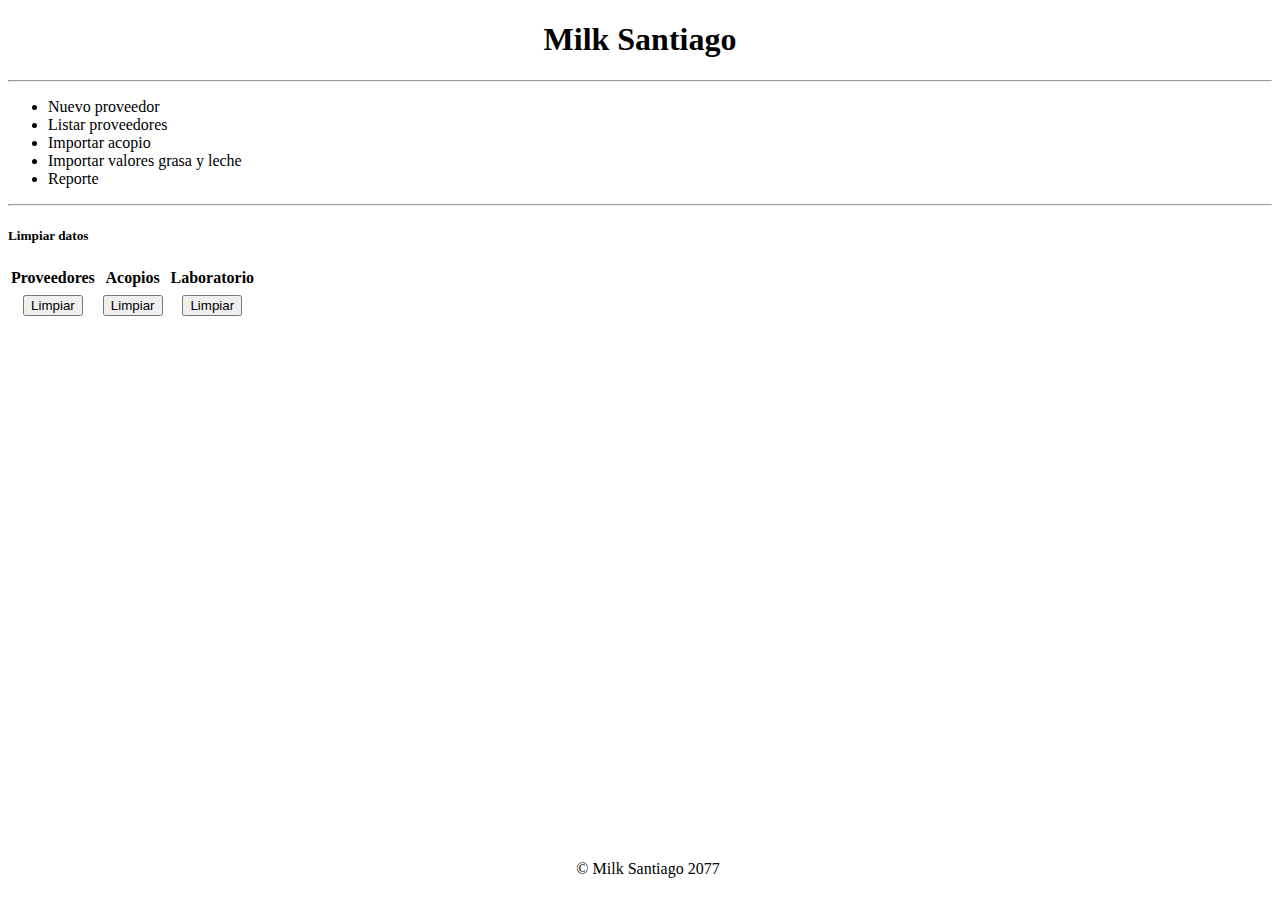
<file: src/main/resources/templates/index.html>
<!DOCTYPE html>
<html xmlns:th="http://www.thymeleaf.org">
<html lang="es">
<head>
    <meta charset="UTF-8">
    <title>Inicio</title>
    <link rel="stylesheet" href="../static/css/MisEstilos.css"/>
    <link th:href="@{../css/MisEstilos.css}" rel="stylesheet" />
    <link href="https://cdn.jsdelivr.net/npm/bootstrap@5.2.3/dist/css/bootstrap.min.css" rel="stylesheet" integrity="sha384-rbsA2VBKQhggwzxH7pPCaAqO46MgnOM80zW1RWuH61DGLwZJEdK2Kadq2F9CUG65" crossorigin="anonymous">
</head>
<body>
<h1>Milk Santiago</h1>
<hr>
<ul>
    <li>
        <a th:href="@{~/proveedor/nuevo}">
            Nuevo proveedor
        </a>
    </li>
    <li>
        <a th:href="@{~/proveedor/todos}">
            Listar proveedores
        </a>
    </li>
    <li>
        <a th:href="@{~/acopio/importar}">
        Importar acopio
        </a>
    </li> <!-- lab-analisis -->
    <li>
        <a th:href="@{~/lab/analisis}">
        Importar valores grasa y leche
        </a>
    </li>
    <li>
        Reporte
    </li>
</ul>
<hr>
<h5>Limpiar datos</h5>
    <table class="table table-bordered">
        <thead>
            <tr>
                <th>
                    Proveedores
                </th>
                <th>
                    Acopios
                </th>
                <th>
                    Laboratorio
                </th>
            </tr>
        </thead>
        <tbody>
            <tr>
                <td>
                    <a th:href="@{~/proveedor/delete-all}">
                        <button class="btn btn-danger btn-sm">
                            Limpiar
                        </button>
                    </a>
                </td>
                <td>
                    <a th:href="@{~/acopio/delete-all}" >
                        <button class="btn btn-danger btn-sm">
                            Limpiar
                        </button>
                    </a>
                </td>
                <td>
                    <a th:href="@{~/lab/delete-all}">
                        <button class="btn btn-danger btn-sm">
                            Limpiar
                        </button>
                    </a>
                </td>
            </tr>
        </tbody>

    </table>
    <footer>
        &copy; Milk Santiago 2077
    </footer>
</body>
</html>
</file>
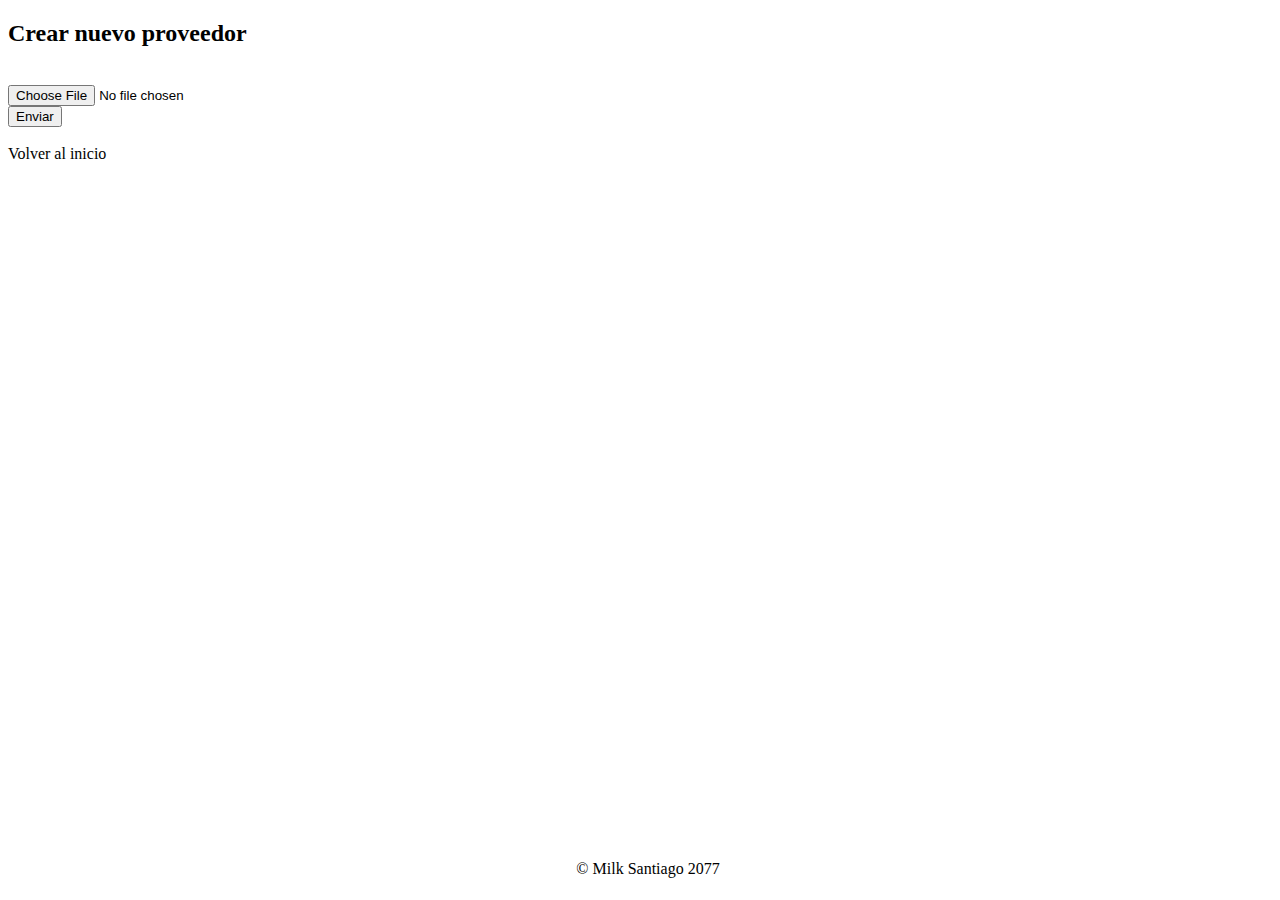
<file: src/main/resources/templates/acopio.html>
<!DOCTYPE html>
<html xmlns:th="http://www.thymeleaf.org">
<html lang="es">
<head>
    <meta charset="UTF-8">
    <title>Ingreso proveedor</title>
    <link th:href="@{css/MisEstilos.css}" rel="stylesheet" />
    <link rel="stylesheet" href="../static/css/MisEstilos.css"/>
    <link href="https://cdn.jsdelivr.net/npm/bootstrap@5.2.3/dist/css/bootstrap.min.css" rel="stylesheet" integrity="sha384-rbsA2VBKQhggwzxH7pPCaAqO46MgnOM80zW1RWuH61DGLwZJEdK2Kadq2F9CUG65" crossorigin="anonymous">
</head>
<body>
<h2>Crear nuevo proveedor</h2>
<br>
<form th:action="@{/acopio/importar}" enctype="multipart/form-data" method="post">
    <input type="file" name="collectionExcelFile" />
    <br>
    <button type="submit" class="btn btn-success">Enviar</button>
</form>
<br>
<a th:href="@{~/}">
    Volver al inicio
</a>
<footer>
    &copy; Milk Santiago 2077
</footer>
</body>
</html>
</file>
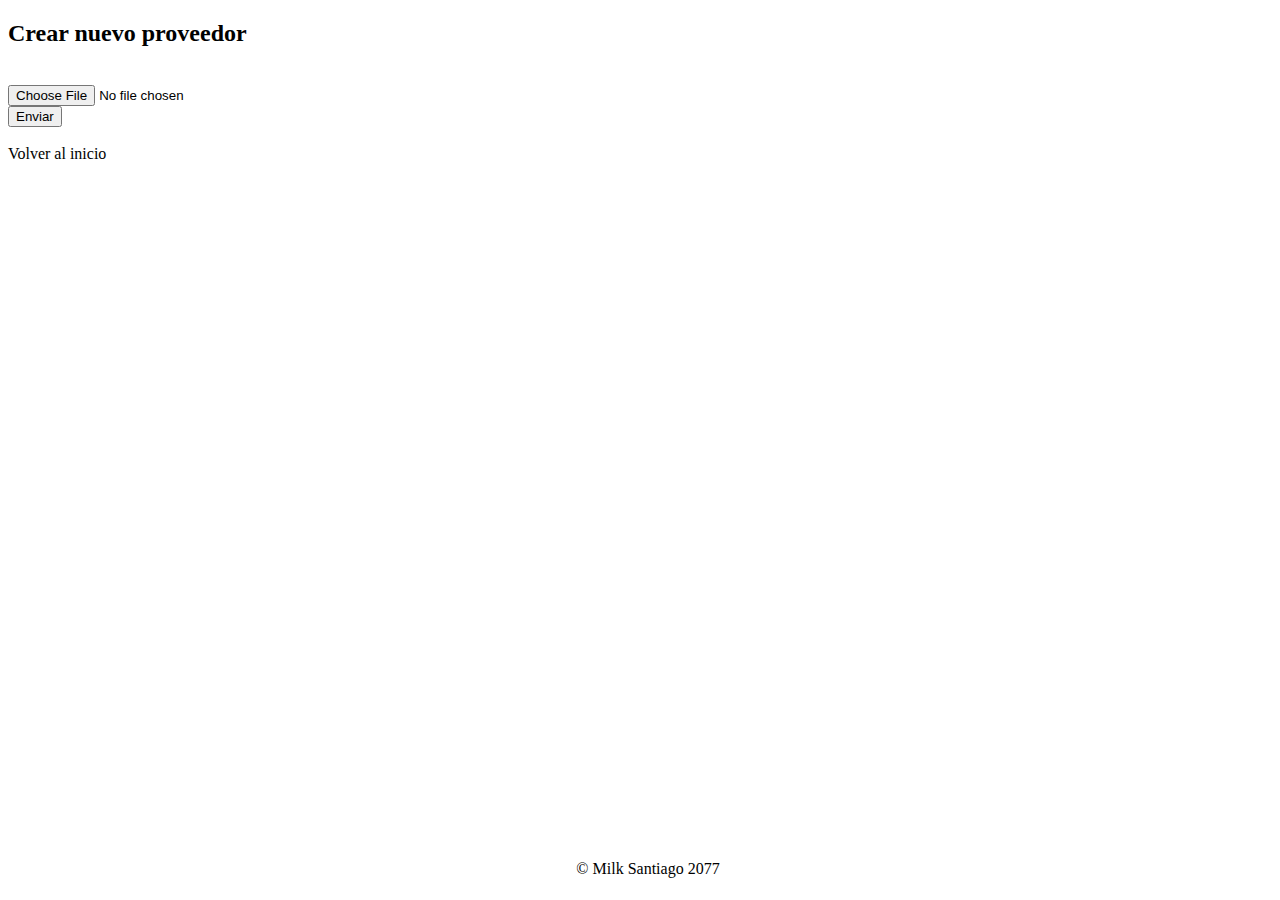
<file: src/main/resources/templates/collection.html>
<!DOCTYPE html>
<html xmlns:th="http://www.thymeleaf.org">
<html lang="es">
<head>
    <meta charset="UTF-8">
    <title>Ingreso proveedor</title>
    <link th:href="@{../css/MisEstilos.css}" rel="stylesheet" />
    <link rel="stylesheet" href="../static/css/MisEstilos.css"/>
    <link href="https://cdn.jsdelivr.net/npm/bootstrap@5.2.3/dist/css/bootstrap.min.css" rel="stylesheet" integrity="sha384-rbsA2VBKQhggwzxH7pPCaAqO46MgnOM80zW1RWuH61DGLwZJEdK2Kadq2F9CUG65" crossorigin="anonymous">
</head>
<body>
<h2>Crear nuevo proveedor</h2>
<br>
<form th:action="@{/acopio/importar}" enctype="multipart/form-data" method="post">
    <input type="file" name="collectionExcelFile" />
    <br>
    <button type="submit" class="btn btn-success">Enviar</button>
</form>
<br>
<a th:href="@{~/}">
    Volver al inicio
</a>
<footer>
    &copy; Milk Santiago 2077
</footer>
</body>
</html>
</file>
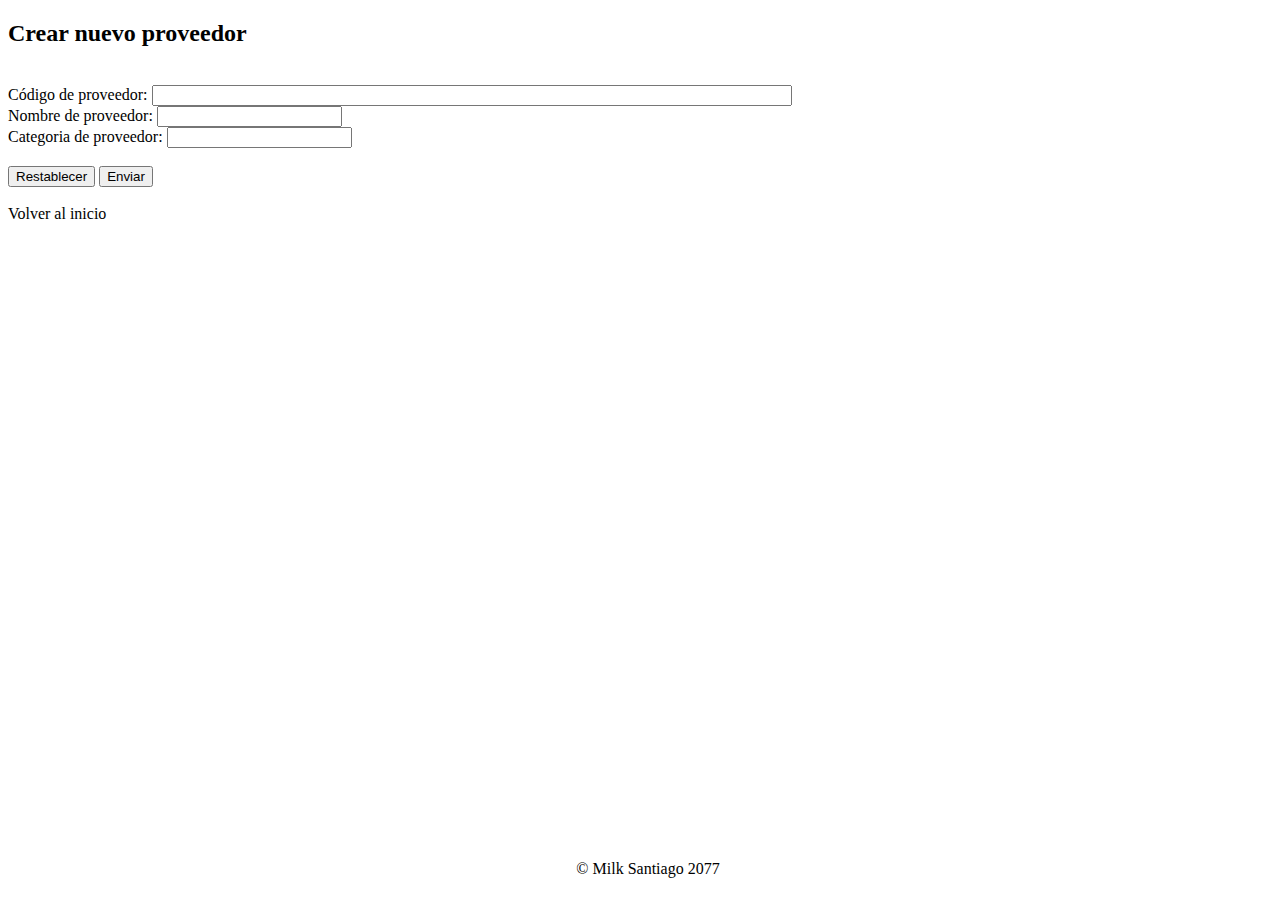
<file: src/main/resources/templates/formProviders.html>
<!DOCTYPE html>
<html xmlns:th="http://www.thymeleaf.org">
<html lang="es">
<head>
    <meta charset="UTF-8">
    <title>Nuevo proveedor</title>
    <link rel="stylesheet" href="../static/css/MisEstilos.css"/>
    <link th:href="@{css/MisEstilos.css}" rel="stylesheet" />
    <link href="https://cdn.jsdelivr.net/npm/bootstrap@5.2.3/dist/css/bootstrap.min.css" rel="stylesheet" integrity="sha384-rbsA2VBKQhggwzxH7pPCaAqO46MgnOM80zW1RWuH61DGLwZJEdK2Kadq2F9CUG65" crossorigin="anonymous">
</head>
<body>
<h2>Crear nuevo proveedor</h2>
    <br>
    <form th:action="@{/proveedor/nuevo}" th:object="${provider}" method="post">

        <div class="form-group">
            <label for="codProvider">Código de proveedor:</label>
            <input class="form-control" type="text" id="codProvider" name="codProvider" th:field="*{codProvider}" required/>

        </div>
        <div >
            <label for="nameProvider">Nombre de proveedor:</label>
            <input class="form-control" type="text" id="nameProvider" name="nameProvider" th:field="*{nameProvider}" required/>
        </div>

        <div >
            <label for="catProvider">Categoria de proveedor:</label>
            <input  type="text" id="catProvider" name="catProvider" th:field="*{catProvider}" required/>
        </div>

        <br>
        <button type="reset" class="btn btn-primary">Restablecer</button>
        <button type="submit" class="btn btn-success">Enviar</button>
    </form>
    <br>
    <a th:href="@{~/}">
        Volver al inicio
    </a>
    <footer>
        &copy; Milk Santiago 2077
    </footer>
</body>
</html>
</file>
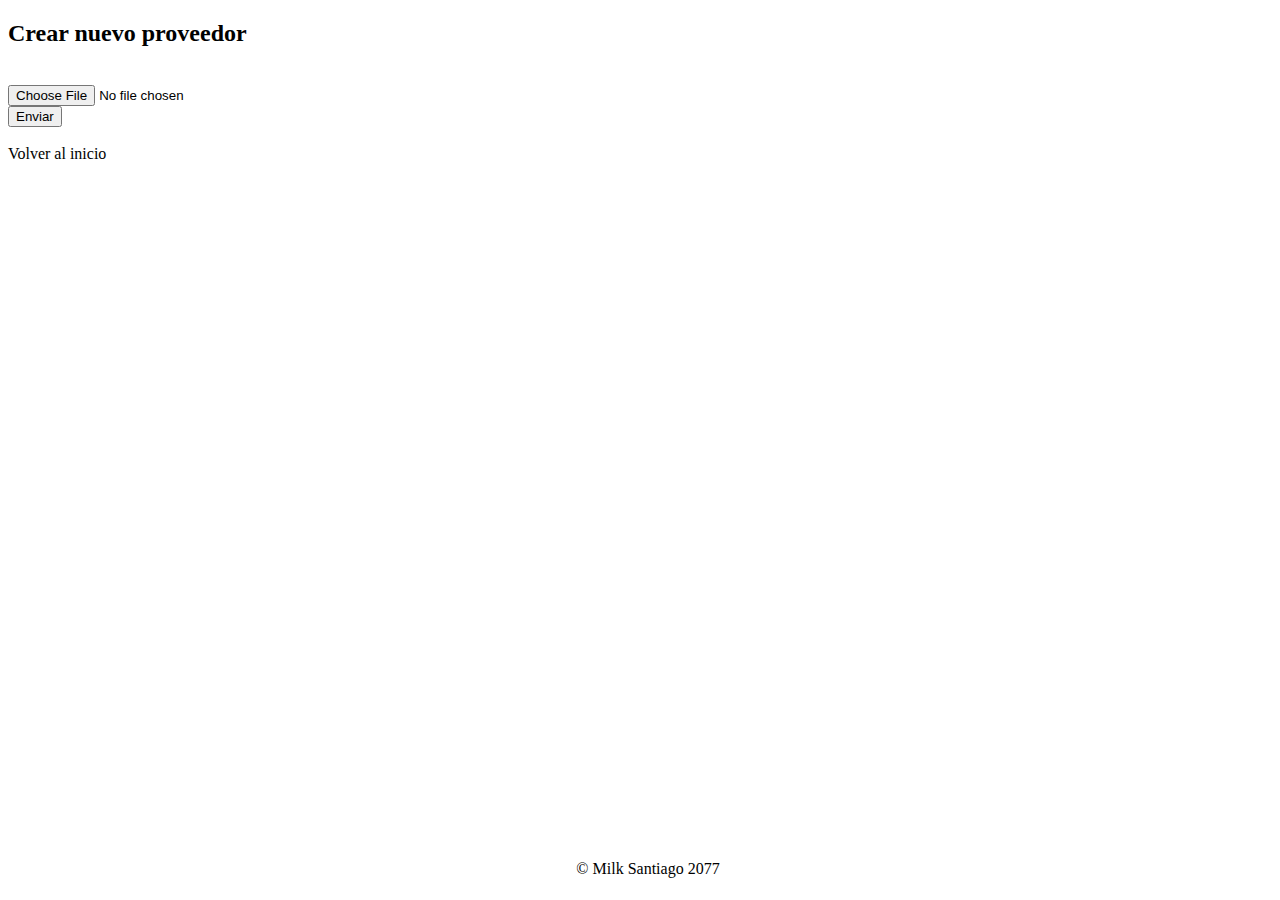
<file: src/main/resources/templates/labanalisys.html>
<!DOCTYPE html>
<html xmlns:th="http://www.thymeleaf.org">
<html lang="es">
<head>
    <meta charset="UTF-8">
    <title>Ingreso proveedor</title>
    <link th:href="@{../css/MisEstilos.css}" rel="stylesheet" />
    <link rel="stylesheet" href="../static/css/MisEstilos.css"/>
    <link href="https://cdn.jsdelivr.net/npm/bootstrap@5.2.3/dist/css/bootstrap.min.css" rel="stylesheet" integrity="sha384-rbsA2VBKQhggwzxH7pPCaAqO46MgnOM80zW1RWuH61DGLwZJEdK2Kadq2F9CUG65" crossorigin="anonymous">
</head>
<body>
<h2>Crear nuevo proveedor</h2>
<br>
<form th:action="@{/lab/analisis}" enctype="multipart/form-data" method="post">
    <input type="file" name="labAnalisysExcelFile" />
    <br>
    <button type="submit" class="btn btn-success">Enviar</button>
</form>
<br>
<a th:href="@{~/}">
    Volver al inicio
</a>
<footer>
    &copy; Milk Santiago 2077
</footer>
</body>
</html>
</file>
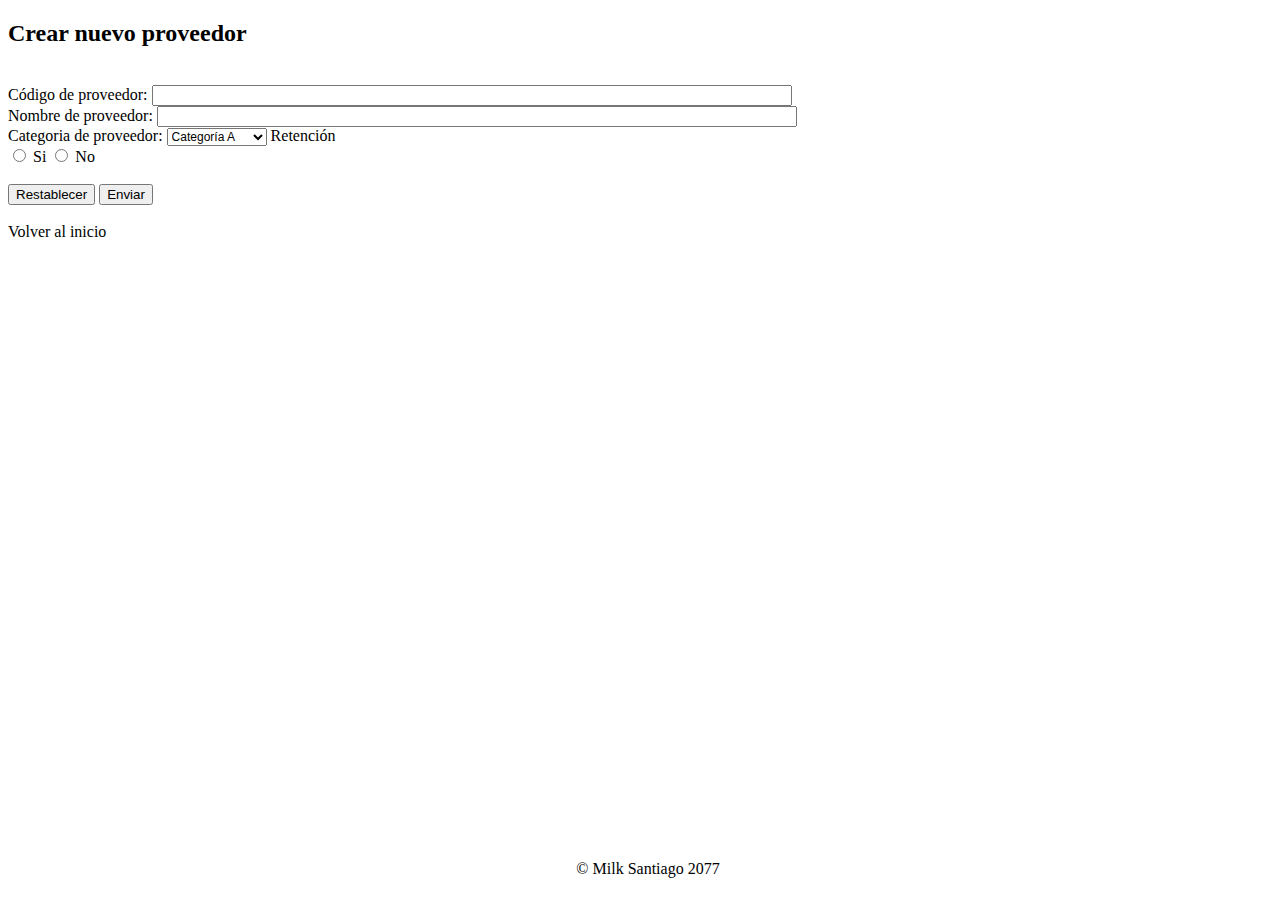
<file: src/main/resources/templates/new-provider.html>
<!DOCTYPE html>
<html xmlns:th="http://www.thymeleaf.org">
<html lang="es">
<head>
    <meta charset="UTF-8">
    <title>Nuevo proveedor</title>
    <link rel="stylesheet" href="../static/css/MisEstilos.css"/>
    <link th:href="@{../css/MisEstilos.css}" rel="stylesheet" />
    <link href="https://cdn.jsdelivr.net/npm/bootstrap@5.2.3/dist/css/bootstrap.min.css" rel="stylesheet" integrity="sha384-rbsA2VBKQhggwzxH7pPCaAqO46MgnOM80zW1RWuH61DGLwZJEdK2Kadq2F9CUG65" crossorigin="anonymous">
</head>
<body>
<h2>Crear nuevo proveedor</h2>
    <br>
    <form th:action="@{/proveedor/nuevo}" th:object="${provider}" method="post">

        <div class="form-group">
            <label for="codProvider">Código de proveedor:</label>
            <input class="form-control" type="text" id="codProvider" name="codProvider" th:field="*{codProvider}" required/>

        </div>

        <div class="form-group">
            <label for="nameProvider">Nombre de proveedor:</label>
            <input class="form-control" type="text" id="nameProvider" name="nameProvider" th:field="*{nameProvider}" required/>
        </div>

        <label for="catProvider">Categoria de proveedor:</label>
        <select class="form-control form-group" id="catProvider" th:field="*{catProvider}" style="font-size: 12px; width: 100px;">
            <option th:value="a">Categoría A</option>
            <option th:value="b">Categoría B</option>
            <option th:value="c">Categoría C</option>
            <option th:value="d">Categoría D</option>
        </select>

        <label>Retención</label>
        <div>
            <input type="radio" th:value="true" th:field="*{retention}"/>
            <label>Si</label>
            <input type="radio" th:value="false" th:field="*{retention}"/>
            <label>No</label>
        </div>
        <br>
        <button type="reset" class="btn btn-primary">Restablecer</button>
        <button type="submit" class="btn btn-success">Enviar</button>
    </form>
    <br>
    <a th:href="@{~/}">
        Volver al inicio
    </a>
    <footer>
        &copy; Milk Santiago 2077
    </footer>
</body>
</html>
</file>
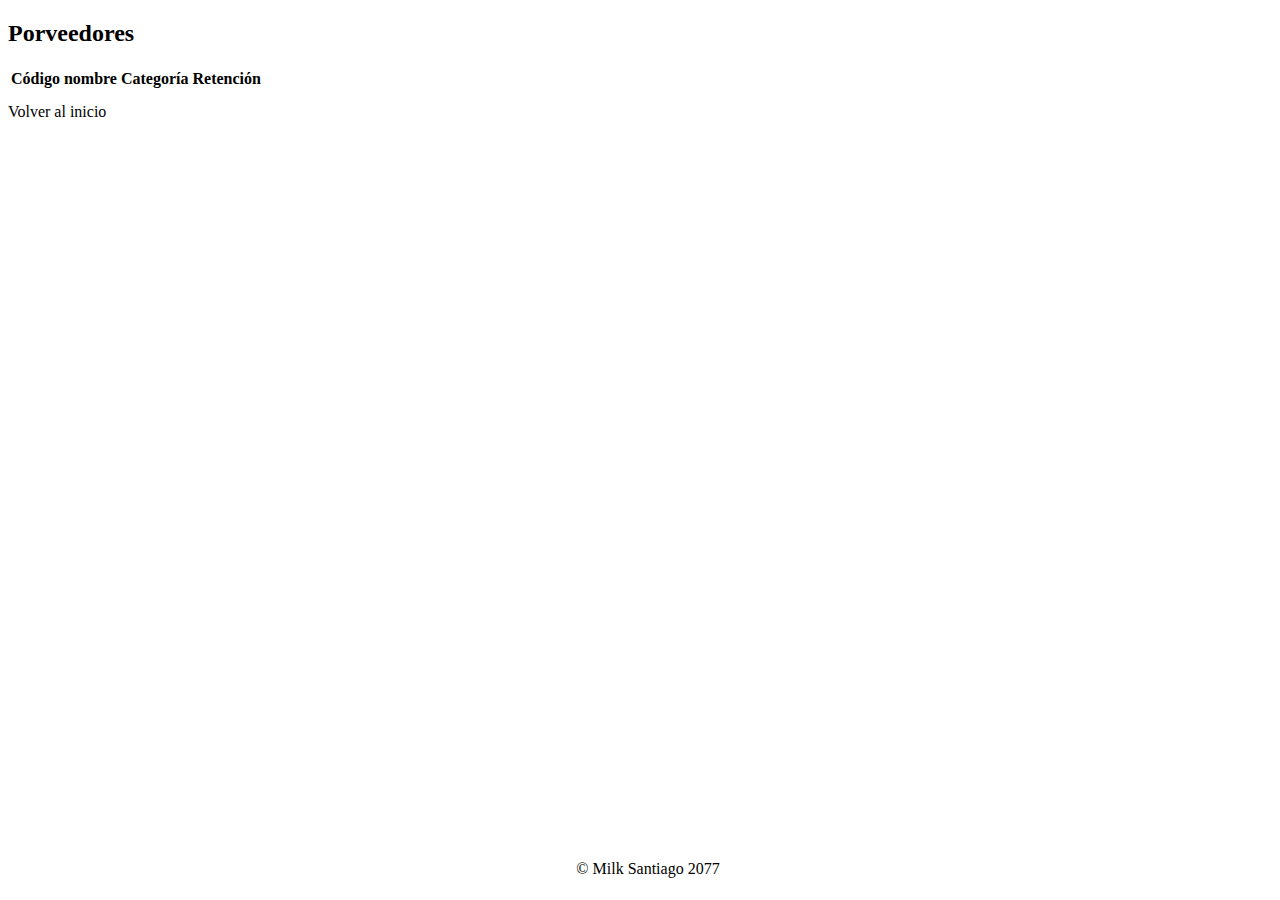
<file: src/main/resources/templates/providers.html>
<!DOCTYPE html>
<html xmlns:th="http://www.thymeleaf.org">
<html lang="es">
<head>
  <meta charset="UTF-8">
  <title>Ingreso proveedor</title>
  <link th:href="@{../css/MisEstilos.css}" rel="stylesheet" />
  <link rel="stylesheet" href="../static/css/MisEstilos.css"/>
  <link href="https://cdn.jsdelivr.net/npm/bootstrap@5.2.3/dist/css/bootstrap.min.css" rel="stylesheet" integrity="sha384-rbsA2VBKQhggwzxH7pPCaAqO46MgnOM80zW1RWuH61DGLwZJEdK2Kadq2F9CUG65" crossorigin="anonymous">
</head>
<body>
  <h2>Porveedores</h2>
  <div class="container-sm">
    <table class="table">
      <thead class="thead-dark">
      <tr>
        <th>Código</th>
        <th>nombre</th>
        <th>Categoría</th>
        <th>Retención</th>
      </tr>
      </thead>
      <tbody>
      <tr th:each="provider:${providers}">
        <td th:text="${provider.codProvider}"></td>
        <td th:text="${provider.nameProvider}"></td>
        <td th:text="${provider.catProvider}"></td>
        <td th:text="${provider.retention}"></td>
      </tr>
      </tbody>
    </table>
  </div>

  <a th:href="@{~/}">
    Volver al inicio
  </a>
<footer>
  &copy; Milk Santiago 2077
</footer>
</body>
</html>
</file>
<file: src/main/resources/static/css/MisEstilos.css>
h1 {
    text-align: center;
}

footer {
    position: absolute;
    bottom: 0;
    width: 100%;
    height: 40px;
    text-align: center;
}

.form-group input {
    width: 50%;
}

td {
    padding: 5px;
    text-align: center;
}

thead {
    text-align: center;
}
</file>
